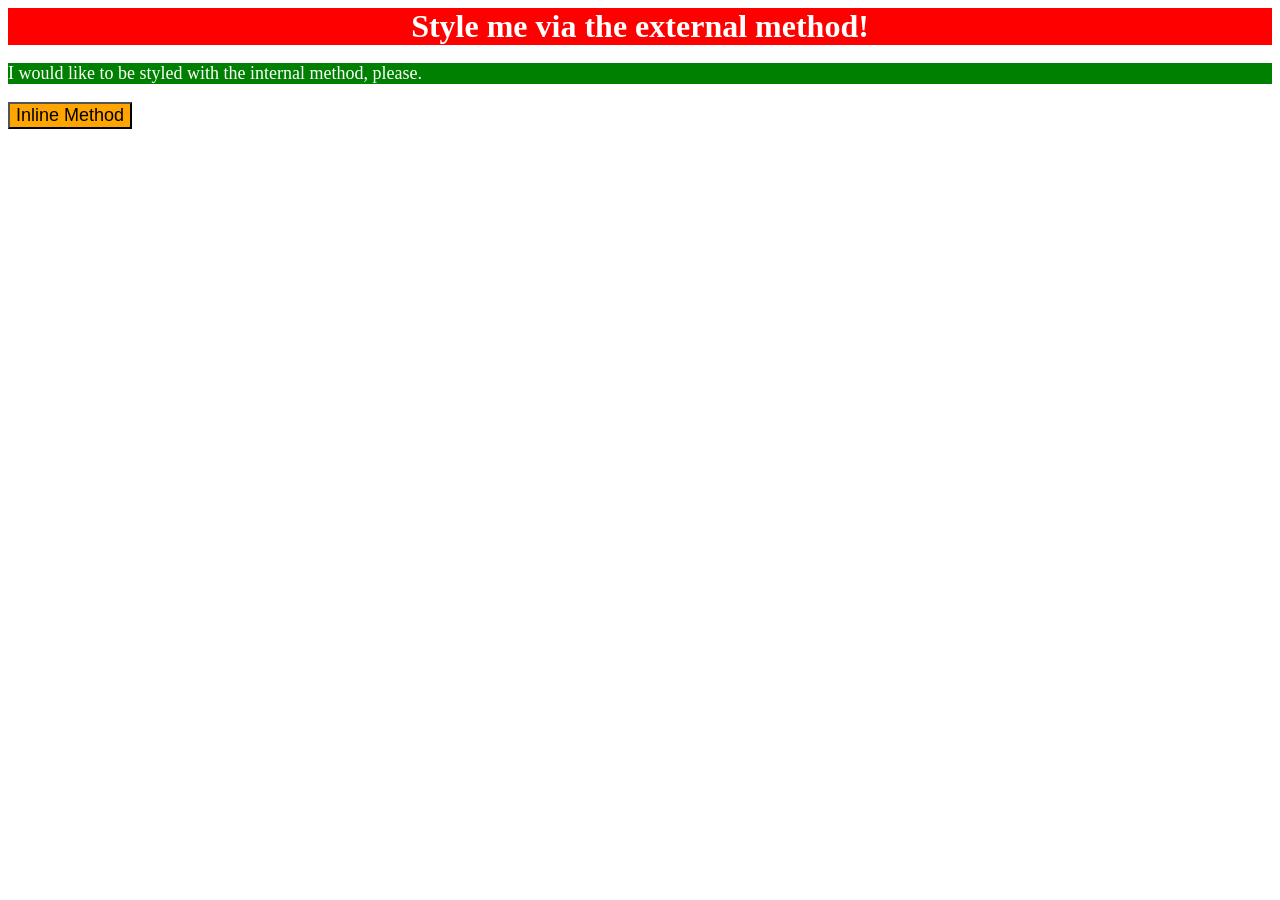
<file: foundations/intro-to-css/01-css-methods/index.html>
<!DOCTYPE html>
<html lang="en">
  <head>
    <meta charset="UTF-8">
    <meta http-equiv="X-UA-Compatible" content="IE=edge">
    <meta name="viewport" content="width=device-width, initial-scale=1.0">
    <title>Methods for Adding CSS</title>
    <link rel="stylesheet" href="styles.css">
  </head>
  <body>
    <div>Style me via the external method!</div>
    <style>
      p {
        background-color: green;
        color: white;
        font-size: 18px;
      }
    </style>
    <p>I would like to be styled with the internal method, please.</p>
    <button style="background-color: orange; font-size: 18px;">Inline Method</button>
  </body>
</html>
</file>
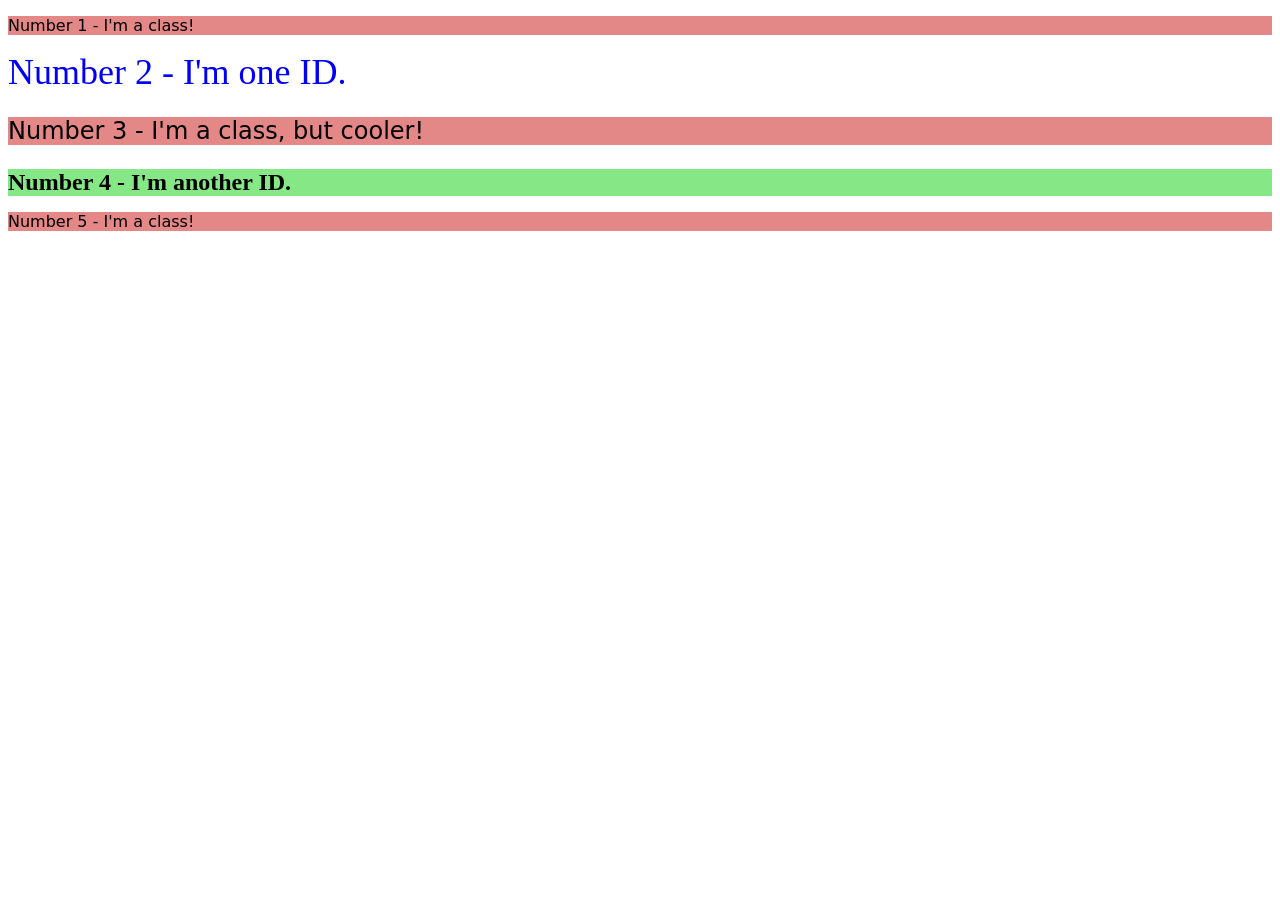
<file: foundations/intro-to-css/02-class-id-selectors/index.html>
<!DOCTYPE html>
<html lang="en">
  <head>
    <meta charset="UTF-8">
    <meta http-equiv="X-UA-Compatible" content="IE=edge">
    <meta name="viewport" content="width=device-width, initial-scale=1.0">
    <title>Class and ID Selectors</title>
    <link rel="stylesheet" href="style.css">
  </head>
  <body>
    <p class="dft ">Number 1 - I'm a class!</p>
    <div id="blu">Number 2 - I'm one ID.</div>
    <p class="dft size">Number 3 - I'm a class, but cooler!</p>
    <div id="gre">Number 4 - I'm another ID.</div>
    <p class="dft ">Number 5 - I'm a class!</p>
  </body>
</html>
</file>
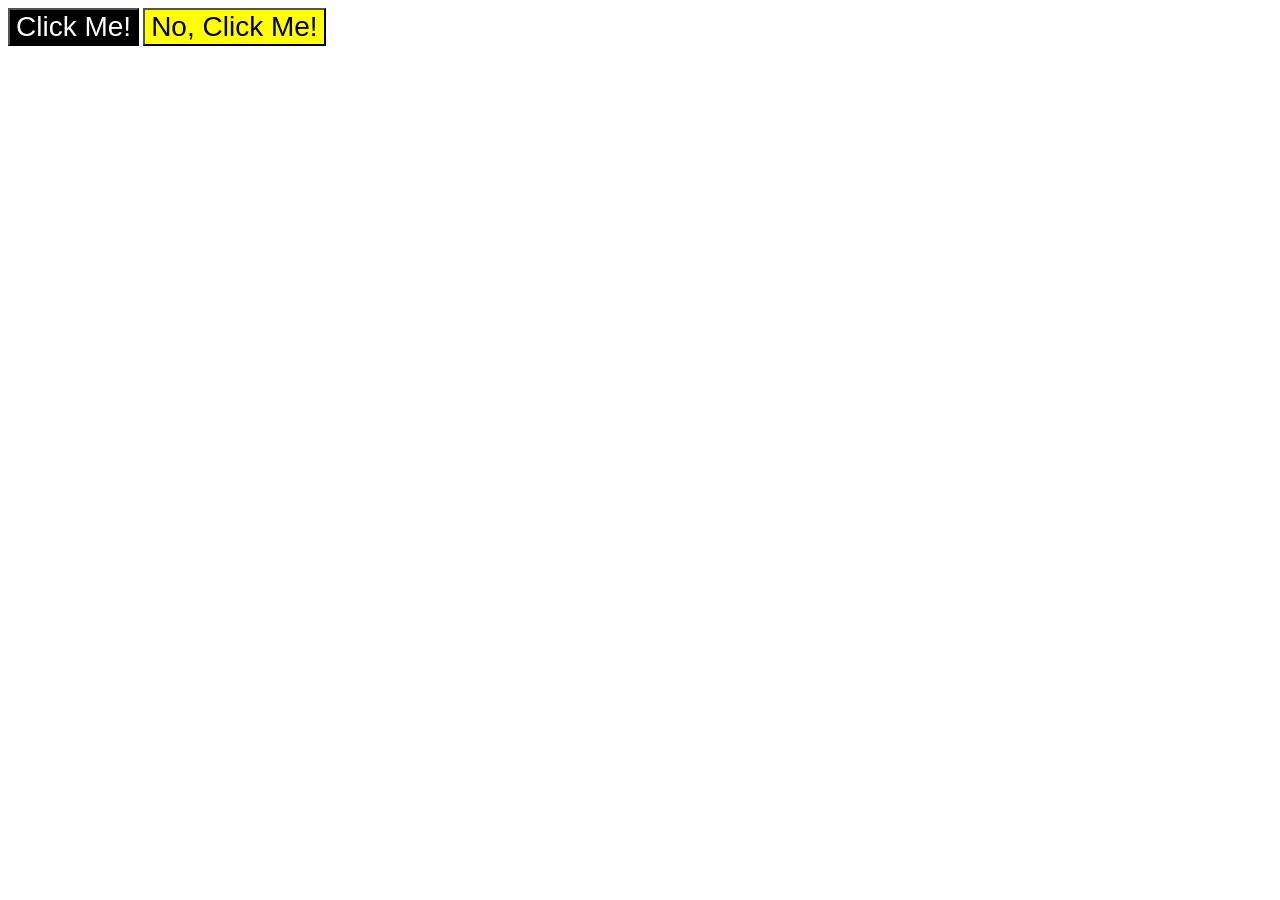
<file: foundations/intro-to-css/03-grouping-selectors/index.html>
<!DOCTYPE html>
<html lang="en">
  <head>
    <meta charset="UTF-8">
    <meta http-equiv="X-UA-Compatible" content="IE=edge">
    <meta name="viewport" content="width=device-width, initial-scale=1.0">
    <title>Grouping Selectors</title>
    <link rel="stylesheet" href="style.css">
  </head>
  <body>
    <button class="black both">Click Me!</button>
    <button class="yellow both">No, Click Me!</button>
  </body>
</html>
</file>
<file: foundations/intro-to-css/01-css-methods/styles.css>
div {
    background-color: red;
    color: white;
    font-size: 32px;
    text-align: center;
    font-weight: bold;
}
</file>
<file: foundations/intro-to-css/02-class-id-selectors/style.css>
/* Add CSS Styling */

.dft {
    background-color: rgb(227, 135, 135);
    color: black;
    font-family: Verdana, "DejaVu Sans", sans-serif;
}

#blu {
    color: rgb(0, 0, 247);
    font-size: 36px;
}



#gre {
    background-color: rgb(133, 231, 133);
    font-size: 24px;
    font-weight: bold;

}

.size {
    font-size: 24px;
}
</file>
<file: foundations/intro-to-css/03-grouping-selectors/style.css>
/* Add CSS Styling */


.both {
    font-size: 28px;
    font-family: Helvetica, "Times New Roman", sans-serif;
}

.black {
    background-color: black;
    color: white;
}
.yellow {
    background-color: yellow;
}
</file>
